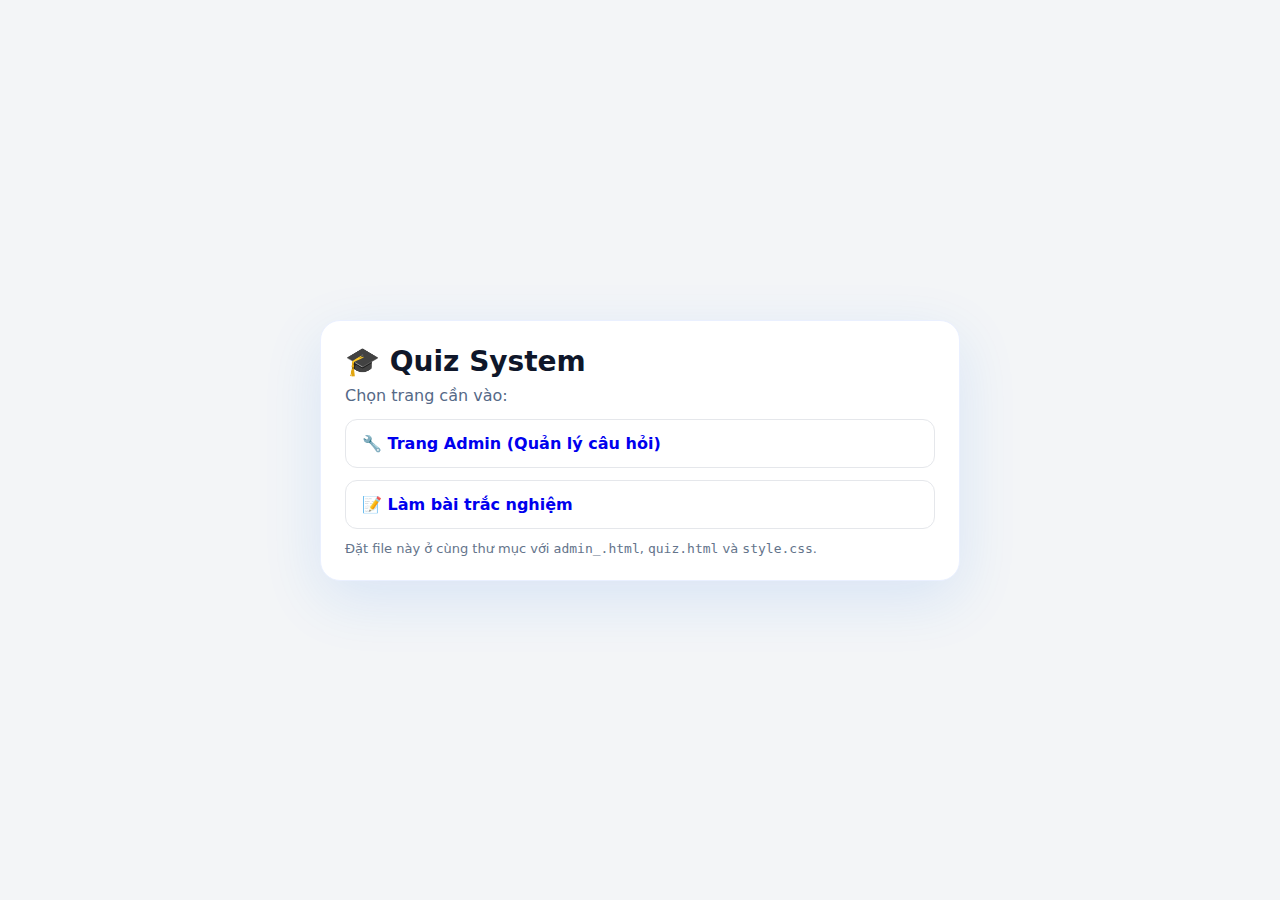
<file: indexzzzz.html>
<!doctype html>
<html lang="vi">
<head>
  <meta charset="utf-8">
  <meta name="viewport" content="width=device-width, initial-scale=1">
  <title>Trang chính - Quiz System</title>
  <style>
    :root{--bg:#f3f5f7;--card:#fff;--text:#0f172a;--primary:#1877f2;--border:#e5e7eb}
    *{box-sizing:border-box}body{margin:0;font-family:system-ui,-apple-system,Segoe UI,Roboto,Helvetica,Arial,sans-serif;background:var(--bg);color:var(--text)}
    .wrap{min-height:100vh;display:grid;place-items:center;padding:32px 16px}
    .card{width:100%;max-width:640px;background:var(--card);border:1px solid #eaf0ff;border-radius:20px;
          box-shadow:0 18px 60px rgba(24,119,242,.12);padding:24px}
    h1{margin:0 0 8px;font-size:28px}
    p{margin:0 0 14px;color:#556987}
    .links{display:grid;grid-template-columns:1fr;gap:12px;margin-top:8px}
    a{display:block;text-decoration:none;padding:14px 16px;border-radius:12px;border:1px solid var(--border);
      background:#fff;font-weight:700}
    a:hover{border-color:#cfe1ff;box-shadow:0 6px 20px rgba(24,119,242,.08)}
    .hint{margin-top:12px;font-size:13px;color:#64748b}
  </style>
</head>
<body>
  <div class="wrap">
    <div class="card">
      <h1>🎓 Quiz System</h1>
      <p>Chọn trang cần vào:</p>
      <div class="links">
        <a href="admin_.html">🔧 Trang Admin (Quản lý câu hỏi)</a>
        <a href="quiz.html">📝 Làm bài trắc nghiệm</a>
      </div>
      <div class="hint">Đặt file này ở cùng thư mục với <code>admin_.html</code>, <code>quiz.html</code> và <code>style.css</code>.</div>
    </div>
  </div>
</body>
</html>
</file>
